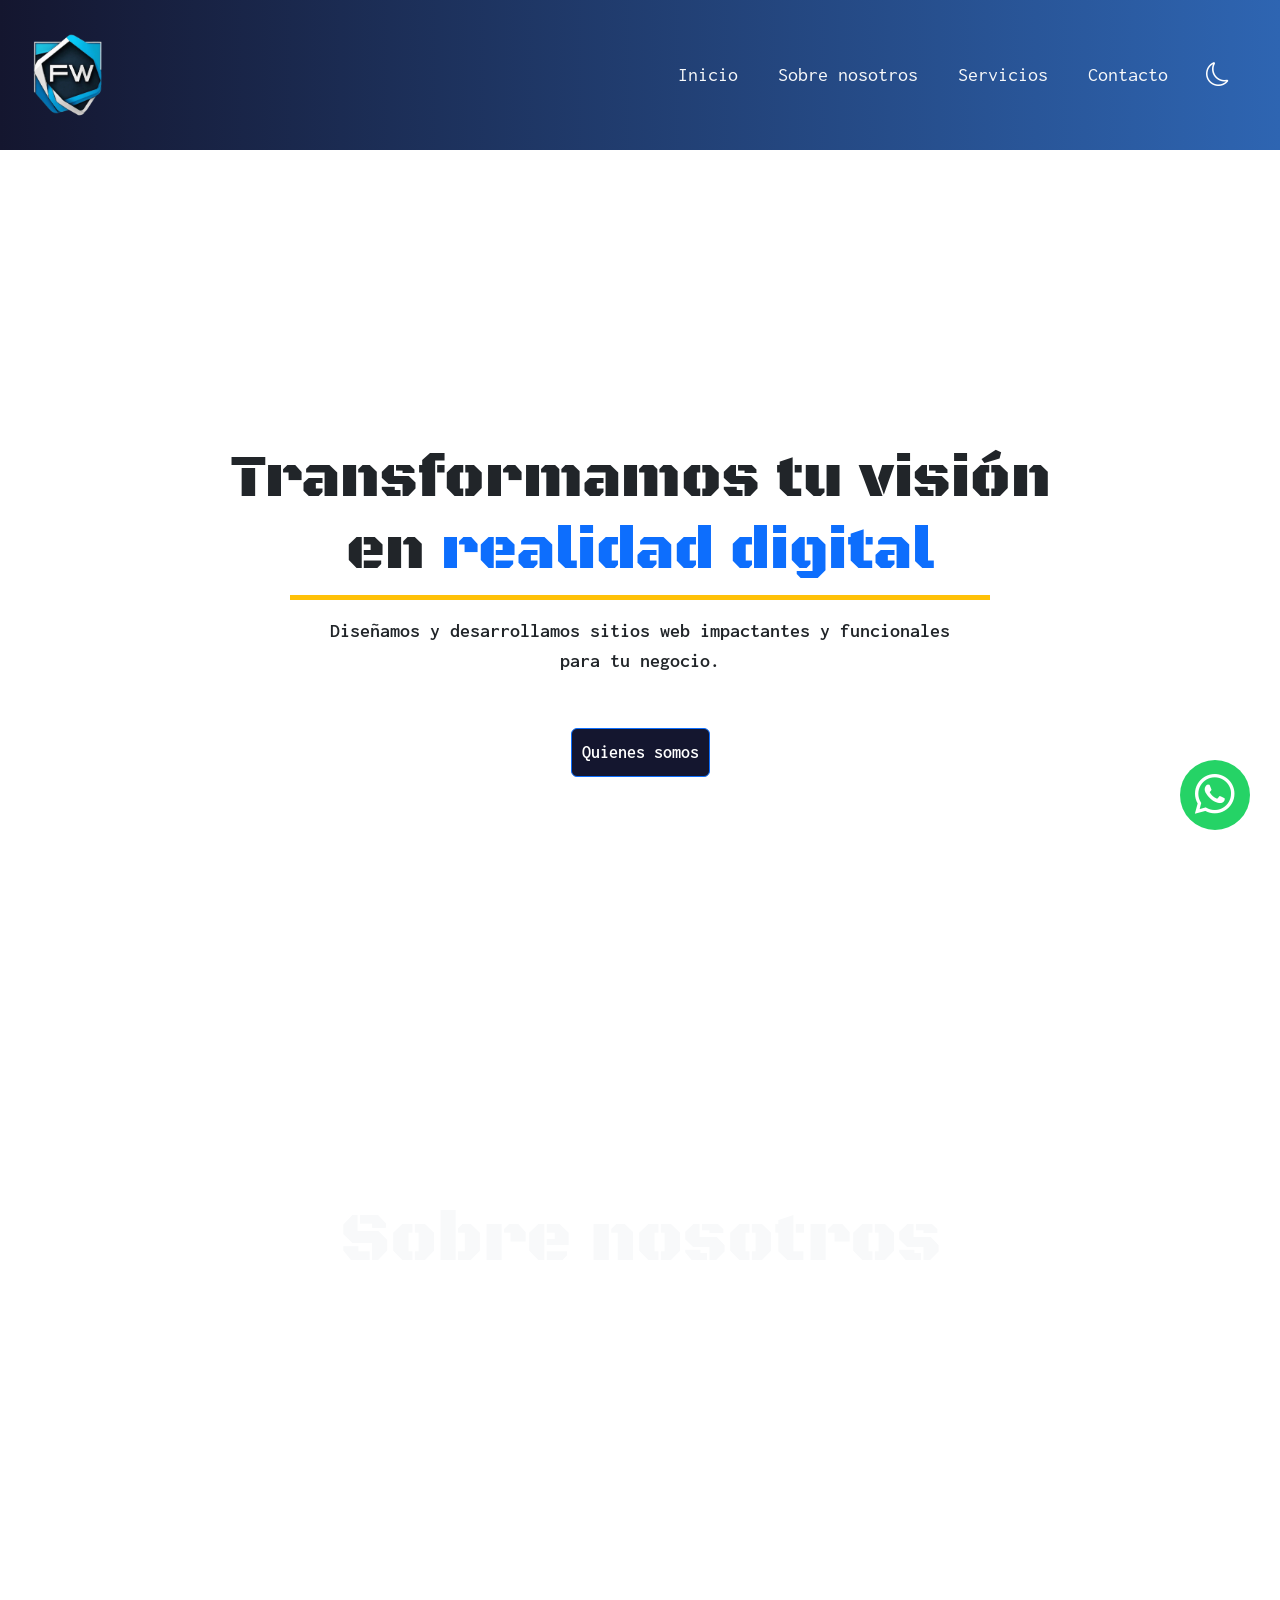
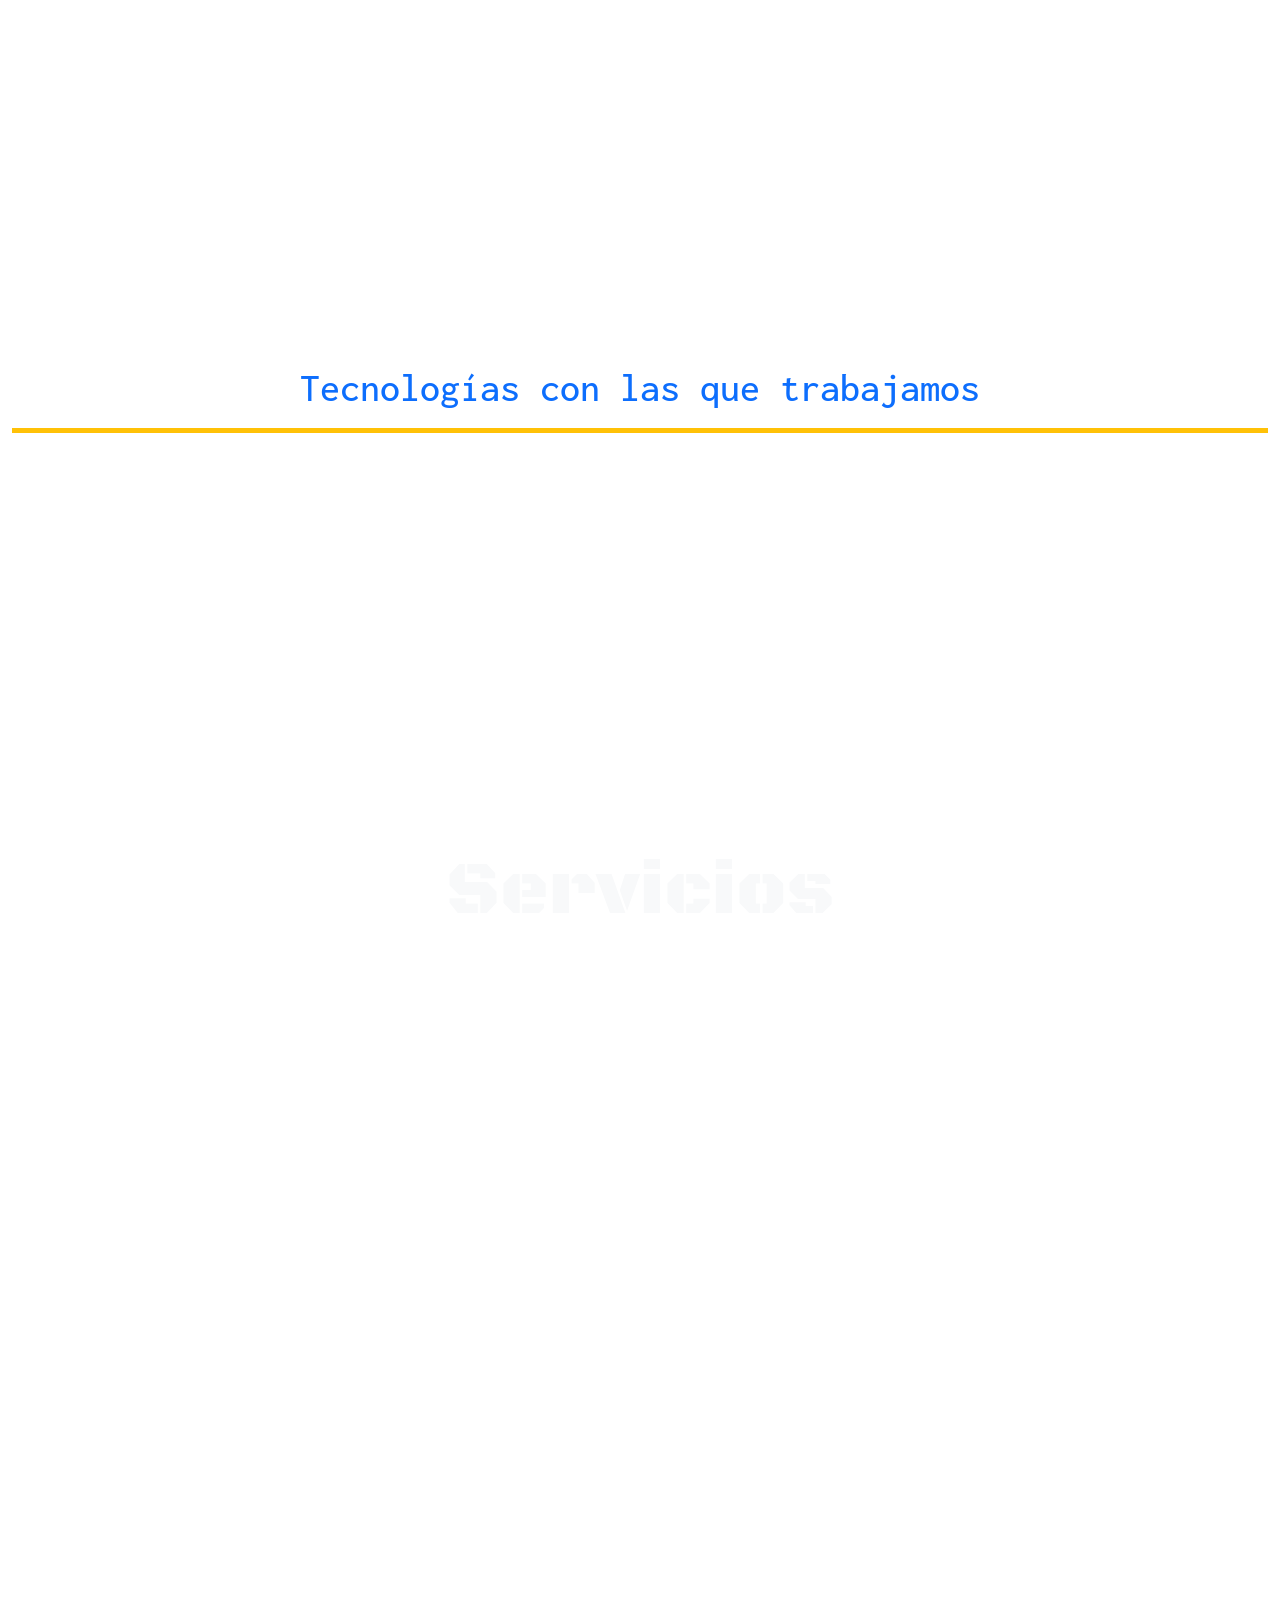
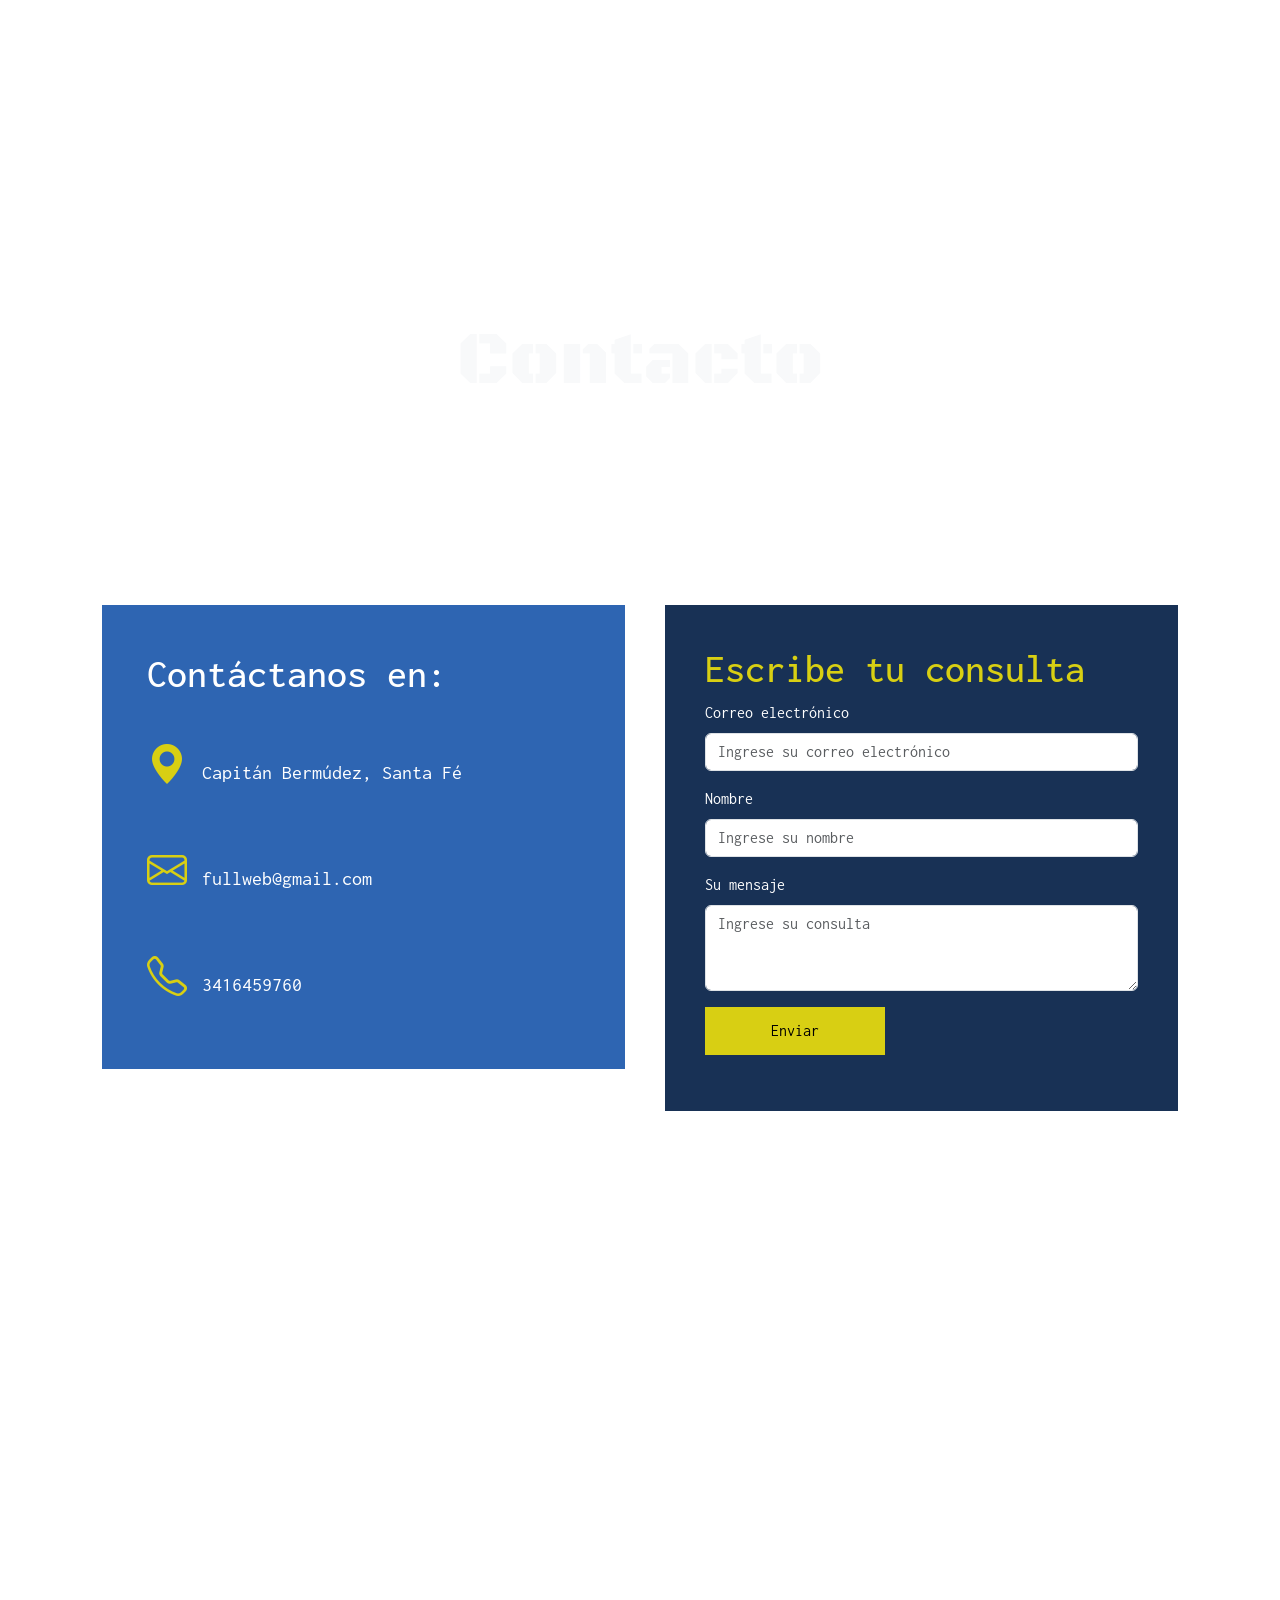
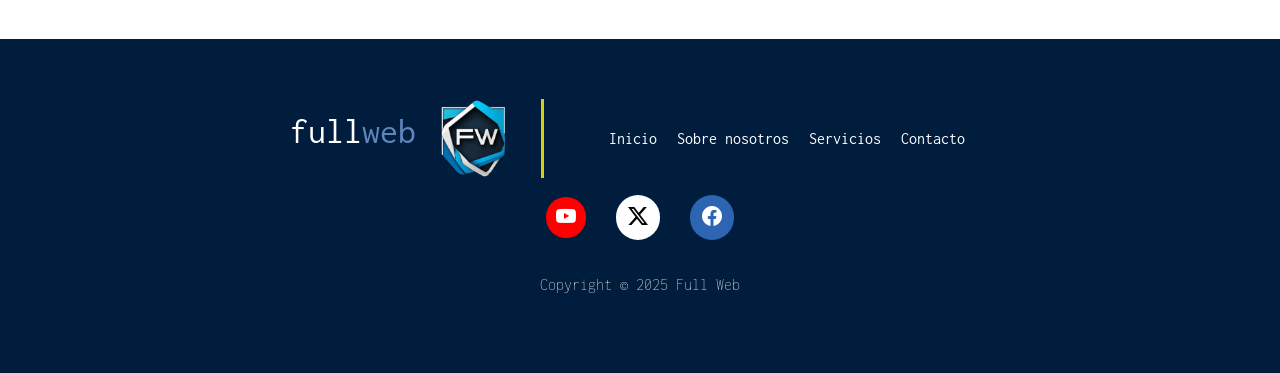
<file: index.html>
<!DOCTYPE html>
<html lang="es">

<head>
  <meta charset="UTF-8">
  <meta name="viewport" content="width=device-width, initial-scale=1.0">
  <title>FullWeb</title>
  <link rel="icon" href="img/logo.png">
  <link href="https://cdn.jsdelivr.net/npm/bootstrap@5.3.3/dist/css/bootstrap.min.css" rel="stylesheet"
    integrity="sha384-QWTKZyjpPEjISv5WaRU9OFeRpok6YctnYmDr5pNlyT2bRjXh0JMhjY6hW+ALEwIH" crossorigin="anonymous">
  <link rel="stylesheet" href="https://cdn.jsdelivr.net/npm/bootstrap-icons@1.11.3/font/bootstrap-icons.min.css">
  <link rel="stylesheet" href="estilos.css">
  <link rel="stylesheet" href="hover.css">
</head>

<body>

  <nav class="navbar navbar-expand-lg p-3" id="menu">
    <div class="container-fluid">
      <a class="navbar-brand" href="index.html"><img src="img/logo.png" width="85"></a>
      <button class="navbar-toggler bg-light" type="button" data-bs-toggle="collapse" data-bs-target="#navbarNav"
        aria-controls="navbarNav" aria-expanded="false" aria-label="Toggle navigation">
        <span class="navbar-toggler-icon"></span>
      </button>
      <div class="collapse navbar-collapse" id="navbarNav">
        <ul class="navbar-nav ms-auto">
          <li class="nav-item d-flex align-items-center">
            <a class="nav-link active text-light me-4 hvr-overline-from-center" aria-current="page"
              href="sitioWeb.html">Inicio</a>
          </li>
          <li class="nav-item d-flex align-items-center">
            <a class="nav-link text-light me-4 hvr-overline-from-center" href="#nosotros">Sobre nosotros</a>
          </li>
          <li class="nav-item d-flex align-items-center">
            <a class="nav-link text-light me-4 hvr-overline-from-center" href="#servicios">Servicios</a>
          </li>
          <li class="nav-item d-flex align-items-center">
            <a href="#contacto" class="nav-link text-light me-4 hvr-overline-from-center">Contacto</a>
          </li>
          <li class="nav-item d-flex align-items-center">
            <button class="fs-4 me-3" id="btn-oscuro"><i class="bi bi-moon"></i></button>
          </li>
        </ul>
      </div>
    </div>
  </nav>

  <main>
    <section class="introduccion hidden">
      <h1>Transformamos tu visión en <span class="text-primary">realidad digital</span></h1>
      <p class="border-5 border-top border-warning p-3">Diseñamos y desarrollamos sitios web impactantes y funcionales
        para tu negocio.</p>
      <a class="btn btn-primary" href="#nosotros">Quienes somos</a>
    </section>

    <section class="nosotros" id="nosotros">
      <h1 class="text-light d-flex align-items-center justify-content-center portada-nosotros">Sobre nosotros</h1>
      <div class="contenido-nosotros">
        <div class="imagen">
          <figure class="hidden">
            <img src="img/nosotros.jpeg" alt="">
          </figure>
        </div>
        <div class="info hidden">
          <h1>Nuestra misión</h1>
          <p class="border-3 border-top border-warning pt-3"><span class="text-primary">En fullWeb</span> creamos sitios web únicos que combinan diseño, tecnología e innovación. Nuestro objetivo es ayudarte a destacar en línea con soluciones personalizadas, ya sea una web personal, profesional o una tienda online. Nos enfocamos en tus metas para ofrecer resultados que superen tus expectativas. ¡Llevemos tu presencia digital al siguiente nivel!</p>
        </div>
      </div>
      <div class="container-fluid tecnologias-nosotros">
        <h1 class="text-center text-primary border-bottom border-5 border-warning pb-3">Tecnologías con las que
          trabajamos
        </h1>
        <div
          class="container-fluid d-flex justify-content-center align-items-center p-3 mt-4 col-md-6 col-lg-3 col-sm-12 slider-container">
          <div class="slider align-items-center tecnologias hidden">
            <figure>
              <img src="img/html.png" width="145">
            </figure>
            <figure>
              <img src="img/css.png" width="145">
            </figure>
            <figure>
              <img src="img/javascript.png" width="145">
            </figure>
            <figure>
              <img src="img/react.png" width="145">
            </figure>
            <figure>
              <img src="img/boostrap.png" width="145">
            </figure>
            <figure>
              <img src="img/python.png" width="140">
            </figure>
            <figure>
              <img src="img/sql.png" width="140">
            </figure>
            <figure>
              <img src="img/c.png" width="145">
            </figure>
            <figure>
              <img src="img/flask.png" width="145">
            </figure>
          </div>
        </div>
      </div>
    </section>

    <section class="servicios" id="servicios">
      <h1 class="text-light d-flex justify-content-center align-items-center text-center portada-servicios">Servicios
      </h1>
      </div>
      <div class="contenedor-servicios hidden">
        <div class="row servicios-arriba">
          <div class="col-xl-3 col-md-4 col-lg-4 col-sm-12 servicio">
            <i class="bi bi-code"></i>
            <h1 class="border-2 border-bottom border-light pb-2">Landing pages</h1>
            <p>Creación de landing pages optimizadas y personalizadas para aumentar conversiones y dirigir el tráfico
              hacia tus objetivos de negocio.</p>
          </div>
          <div class="col-xl-3 col-md-4 col-lg-4 col-sm-12 servicio">
            <i class="bi bi-database"></i>
            <h1 class="border-2 border-bottom border-light pb-2">Bases de datos</h1>
            <p>Diseño, implementación y mantenimiento de bases de datos seguras y eficientes para tus necesidades
              empresariales y el almacenamiento de datos.</p>
          </div>
          <div class="col-xl-3 col-md-4 col-lg-4 col-sm-12 servicio">
            <i class="bi bi-tools"></i>
            <h1 class="border-2 border-bottom border-light pb-2">Mantenimiento</h1>
            <p>Garantizá el funcionamiento óptimo de tus sistemas con nuestro servicio de mantenimiento y soporte
              técnico
              especializado.</p>
          </div>
        </div>
        <div class="row servicios-abajo">
          <div class="col-xl-3 col-md-4 col-lg-4 col-sm-12 servicio">
            <i class="bi bi-coin"></i>
            <h1 class="border-2 border-bottom border-light pb-2">Precios accesibles</h1>
            <p>Ofrecemos servicios de alta calidad a precios competitivos, adaptándonos a tu presupuesto sin comprometer
              la excelencia.</p>
          </div>
          <div class="col-xl-3 col-md-4 col-lg-4 col-sm-12 servicio">
            <i class="bi bi-globe"></i>
            <h1 class="border-2 border-bottom border-light pb-2">Hosting</h1>
            <p>Alojamiento web confiable y seguro para tu sitio. Disfruta de alta disponibilidad, rendimiento óptimo y
              soporte técnico 24/7.</p>
          </div>
          <div class="col-xl-3 col-md-4 col-lg-4 col-sm-12 servicio">
            <i class="bi bi-aspect-ratio"></i>
            <h1 class="border-2 border-bottom border-light pb-2">Diseño responsivo</h1>
            <p>Optimización de tu sitio web para que se adapte a cualquier dispositivo, garantizando una experiencia de
              usuario excelente y consistente.</p>
          </div>
        </div>
      </div>
      </div>
    </section>


    <section class="contacto" id="contacto">
      <h1 class="text-light d-flex justify-content-center align-items-center portada-contacto">
        Contacto
      </h1>
      <div class="row contenido-contacto">
        <div class="col-md-6 col-lg-6 col-xl-6 col-sm-12 donde-contactar">
          <h1>Contáctanos en:</h1>
          <p><i class="bi bi-geo-alt-fill"></i>Capitán Bermúdez, Santa Fé</p>
          <p><i class="bi bi-envelope"></i>fullweb@gmail.com</p>
          <p><i class="bi bi-telephone"></i>3416459760</p>
        </div>
        <div class="col-md-6 col-lg-6 col-xl-6 col-sm-12 formulario">
          <h1>Escribe tu consulta</h1>
          <form action="https://formsubmit.co/fullweb10@gmail.com" method="post">
            <div class="mb-3">
              <label for="email" class="form-label">Correo electrónico</label>
              <input type="email" class="form-control" id="email" name="correo"
                placeholder="Ingrese su correo electrónico">
            </div>
            <div class="mb-3">
              <label for="nombre" class="form-label">Nombre</label>
              <input type="text" class="form-control" id="nombre" name="nombre" placeholder="Ingrese su nombre">
            </div>
            <div class="mb-3">
              <label for="consulta" class="form-label">Su mensaje</label>
              <textarea class="form-control" id="consulta" placeholder="Ingrese su consulta" name="consulta"
                rows="3"></textarea>
            </div>
            <div class="mb-3">
              <input type="submit" value="Enviar">
            </div>
          </form>
        </div>
      </div>
      <div class="boton-whatsapp">
        <a class="btnwhat" href="https://wa.me/3416459760" target="_blank"><i class="bi bi-whatsapp"></i></a>
      </div>
      <div class="col-md-6 col-xl-12 col-sm-12 mapa">
        <iframe
          src="https://www.google.com/maps/embed?pb=!1m18!1m12!1m3!1d53644.044967091424!2d-60.76051808885121!3d-32.8253139742742!2m3!1f0!2f0!3f0!3m2!1i1024!2i768!4f13.1!3m3!1m2!1s0x95b6505590678e85%3A0xc71547f090440bc6!2sCap.%20Berm%C3%BAdez%2C%20Santa%20Fe!5e0!3m2!1ses!2sar!4v1734037581626!5m2!1ses!2sar"
          width="600" height="450" style="border:0;" allowfullscreen="" loading="lazy"
          referrerpolicy="no-referrer-when-downgrade"></iframe>
      </div>
    </section>

  </main>



  <footer>
    <div class="footer-contenido">
      <div class="izquierda">
        <div class="titulo-logo">
          <p>full<span>web</span></p>
          <img src="img/logo.png" alt="">
        </div>
        <div class="enlaces">
          <a href="sitioweb.html">Inicio</a>
          <a href="#nosotros">Sobre nosotros</a>
          <a href="#servicios">Servicios</a>
          <a href="#contacto">Contacto</a>
        </div>
      </div>
      <div class="derecha">
        <a href="#"><i class="bi bi-youtube"></i></a>
        <a href="#"><i class="bi bi-twitter-x"></i></a>
        <a href="#"><i class="bi bi-facebook"></i></a>
      </div>
      <div class="centro">
        <p>Copyright &COPY; 2025 Full Web</p>
      </div>
    </div>
  </footer>

  <script src="index.js"></script>
  <script src="https://cdn.jsdelivr.net/npm/bootstrap@5.3.3/dist/js/bootstrap.bundle.min.js"
    integrity="sha384-YvpcrYf0tY3lHB60NNkmXc5s9fDVZLESaAA55NDzOxhy9GkcIdslK1eN7N6jIeHz"
    crossorigin="anonymous"></script>
</body>

</html>
</file>
<file: estilos.css>
@import url('https://fonts.googleapis.com/css2?family=Inconsolata:wght@200..900&display=swap');
@import url('https://fonts.googleapis.com/css2?family=Anton&family=Black+Ops+One&display=swap');

*{
    user-select: none;
}

.hidden{
    opacity: 0;
    transition: 1s;
}

.mostrar{
    opacity: 1;
    animation: scroll 1s ease-in-out;
}

@keyframes scroll{
    from{
        transform: translateY(-120px);
    }
    to{
        transform: translateY(0);
    }
}

.oscuro{
    background-color: #010314;
    color: white;
}

#menu{
    background: linear-gradient(to right,#14162f,#2e65b2);
    font-family: "Inconsolata", monospace;
    font-weight: 400;
    font-size: 18px;
    padding: 10px;
    height: auto;
}

#btn-oscuro{
    border: none;
    background-color: transparent;
    color: white;
}

.introduccion{
    min-width: 100%;
    height: 70vh;
    display: flex;
    flex-direction: column;
    justify-content: center;
    align-items: center;
    text-align: center;
    margin-top: 10px;
    padding: 26px;
}

.introduccion h1{
    font-family: "Black Ops One", system-ui;
    width: 400px;
    font-size: 36px;
}

.introduccion p{
    font-family: "Inconsolata", monospace;
    font-weight: 600;
    font-size: 22px;
    width: 400px;
}

.introduccion a{
    font-family: "Inconsolata", monospace;
    font-weight: 600;
    text-decoration: none;
    padding: 10px;
    background-color: #14162f;
    color: white;
}

.nosotros{
    height: auto;
    max-width: 100%;
}

.portada-nosotros{
    width: 100%;
    height: 320px;
    background: linear-gradient(rgba(0,0,0,0.40),rgba(0,0,0,0.20)),url(img/portada-nosotros.webp);
    background-repeat: no-repeat;
    background-size: cover;
    background-attachment: fixed;
    color: white;
    font-family: "Black Ops One", system-ui;
    font-size: 40px;
}

.contenido-nosotros{
    display: flex;
    flex-direction: column;
    justify-content: center;
    align-items: center;
    margin-left: 5%;
    margin-right: 5%;
    margin-top: 5%;
    gap: 36px;
    font-family: "Inconsolata", monospace;
}

.contenido-nosotros figure{
    width: 340px;
    object-fit: cover;
    overflow: hidden;
}

.contenido-nosotros img:hover{
    transform: scale(1.1);
    transition: .8s;
}

.contenido-nosotros p{
    font-size: 22px;
}

.tecnologias-nosotros{
    margin-top: 5%;
    font-family: 'Inconsolata',monospace;
}

.tecnologias{
    display: flex;
    flex-direction: column;
    gap: 40px;
}

.servicios{
    height: auto;
    min-width: 100%;
    margin-top: 20px;
}

.portada-servicios{
    height: 320px;
    background: linear-gradient(rgba(0,0,0,0.40),rgba(0,0,0,0.20)),url(img/portada-servicios.jpeg);
    background-repeat: no-repeat;
    background-size: cover;
    background-attachment: fixed;
    font-family: "Black Ops One", system-ui;
    font-size: 40px;
    font-weight: 400;
}

.contenedor-servicios{
    width: 100%;
    height: auto;
    margin: 40px 0 40px 0;
    display: flex;
    flex-direction: column;
    justify-content: center;
    align-items: center;
    gap: 25px;
}

.contenedor-servicios .row{
    gap: 25px;
}

.contenedor-servicios .servicios-arriba{
    display: flex;
    justify-content: center;
    align-items: center;
    width: 100%;
}

.contenedor-servicios .servicios-abajo{
    display: flex;
    justify-content: center;
    align-items: center;
    width: 100%;
}

.servicio{
    background: linear-gradient(#183155,#0a1e3b);
    font-family: 'Inconsolata',monospace;
    height: 300px;
    width: 320px;
}

.servicio i{
    color: #fff;
    font-size: 70px;
}

.servicio h1{
    color: #d8cf13;
    font-size: 30px;
}

.servicio p{
    color: white;
    font-weight: 200;
    max-width: 760px;
}

.servicio:hover{
    transition: .8s;
    transform: scale(1.05);
}

.contacto{
    max-width: 100%;
    height: auto;
}

.portada-contacto{
    width: 100%;
    height: 320px;
    background: linear-gradient(rgba(0,0,0,0.40),rgba(0,0,0,0.20)),url(img/portada-contacto.webp);
    background-repeat: no-repeat;
    background-size: cover;
    background-attachment: fixed;
    font-family: "Black Ops One", system-ui;
    font-size: 40px;
    font-weight: 400;
}

.contenido-contacto{
    display: flex;
    flex-direction: column;
    margin-top: 5%;
    justify-content: center;
    margin-left: 8%;
    margin-right: 8%;
}

.donde-contactar{
    display: flex;
    flex-direction: column;
    background-color: #2e65b2;
    padding: 45px;
    gap: 30px;
    font-family: 'Inconsolata',monospace;
}

.donde-contactar h1{
    color: #fff;
}

.donde-contactar p{
    font-size: 20px;
    color: #fff;
}

.donde-contactar i{
    color: #d8cf13;
    font-size: 40px;
    margin-right: 15px;
}

.formulario{
    display: flex;
    flex-direction: column;
    padding: 40px;
    background-color: #183155;
}

.formulario h1{
    color: #d8cf13;
    font-family: 'Inconsolata',monospace;
}

.formulario form{
    font-family: 'Inconsolata',monospace;
}

.formulario label{
    color: #fff;
}

.formulario input[type="submit"]{
    background-color: #d8cf13;
    width: 180px;
    padding: 12px;
    border: none;
}

.boton-whatsapp{
    width: 70px;
    height: 70px;
    margin-top: 15px;
    background-color: #25d366;
    display: flex;
    align-items: center;
    justify-content: center;
    text-align: center;
    border-radius: 50%;
    position: fixed;
    right: 30px;
    bottom: 70px;
    animation: movimiento 3s ease-in-out infinite;
}

@keyframes movimiento{
    0%,100%{
        transform: translateY(30px);
    }
    50%{
        transform: translateY(10px);
    }
}

.boton-whatsapp i{
    font-size: 40px;
    color: #fff;
}

.mapa{
    margin-top: 10%;
    display: flex;
    justify-content: center;
    align-items: center;
    width: 100%;
}

.mapa iframe{
    width: 100%;
    height: 360px;
}

footer{
    width: 100%;
    height: auto;
    background: linear-gradient(to right,#001D3D,#001D3D);
    margin-top: 40px;
    color: #fff;
    font-family: 'Inconsolata',monospace;
    padding: 55px;
    display: flex;
    flex-direction: column;
}

.izquierda{
    display: flex;
    flex-direction: column;
    gap: 30px;
}

.titulo-logo{
    display: flex;
    align-items: center;
    gap: 5px;
    border-right: solid 3px #d8cf13;
}

.titulo-logo p{
    font-size: 40px;
    margin-right: 15px;
}

.titulo-logo span{
    color: #6086bb;
}

.titulo-logo img{
    width: 80px;
    margin-right: 25px;
}

.enlaces{
    display: flex;
    align-items: center;
    gap: 20px;
    width: 100%;
}

.enlaces a{
    text-decoration: none;
    color: #fff;
}

.enlaces a:hover{
    color: #d8cf13;
}

.derecha{
    display: flex;
    flex-direction: row;
    justify-content: center;
    align-items: center;
    margin: 40px 0 40px 0;
    gap: 30px;
    font-size: 20px;
}

.bi-youtube{
    color: #fff;
    background-color: red;
    padding: 10px;
    border-radius: 999px;
}

.bi-twitter-x{
    color: #000;
    background-color: #fff;
    padding: 12px;
    border-radius: 999px;
}

.bi-facebook{
    color: #000;
    background-color: #2e65b2;
    color: #fff;
    padding: 12px;
    border-radius: 999px;
}

.centro{
    text-align: center;
    font-weight: 100;
    margin-top: 15px;
}

@media screen and (min-width:678px){

    #menu{
        display: flex;
        justify-content: space-between;
        align-items: center;
        font-size: 20px;
        padding: 15px 40px;
    }
 
    .introduccion{
        height: 80vh;
        padding: 40px;
    }

    .introduccion h1{
        width: 600px;
        font-size: 48px;
    }

    .introduccion p{
        width: 500px;
        font-size: 20px;
    }

    .introduccion a{
        margin-top: 20px;
        font-size: 18px;
    }

    .portada-nosotros{
        font-size: 55px;
        height: 360px;
    }

    .contenido-nosotros{
        flex-direction: row;
        flex-wrap: wrap;
        justify-content: center;
        align-items: center;
        gap: 45px;
    }

    .contenido-nosotros figure{
        width: 420px;
    }

    .contenido-nosotros p{
        font-size: 18px;
        max-width: 500px;
    }

    .tecnologias{
        flex-direction: row;
        justify-content: center;
        gap: 50px;
    }

    .portada-servicios{
        font-size: 55px;
        height: 360px;
    }

    .contenedor-servicios{
        flex-direction: row;
        flex-wrap: wrap;
        justify-content: center;
        align-items: center;
        gap: 30px;
    }

    .servicio{
        width: 300px;
        height: 300px;
        text-align: center;
    }

    .portada-contacto{
        font-size: 55px;
        height: 360px;
    }

    .contenido-contacto{
        flex-direction: row;
        gap: 40px;
        align-items: flex-start;
    }

    .donde-contactar, .formulario{
        flex: 1;
        min-width: 320px;
    }
   
    footer{
        padding: 60px;
        display: flex;
        flex-direction: column;
        align-items: center;
        text-align: center;
    }

    .izquierda{
        flex-direction: row;
        justify-content: center;
        gap: 40px;
    }

    .titulo-logo p{
        font-size: 36px;
    }

    .derecha{
        margin-top: 25px;
        font-size: 20px;
    }

    .enlaces{
        justify-content: center;
        gap: 25px;
    }
}

@media screen and (min-width:1200px){
    #menu{
        height: 150px;
    }
    
    .introduccion{
        height: 100vh;
    }
    
    .introduccion h1{
        width: 900px;
        font-size: 60px;
    }
    
    .introduccion p{
        font-size: 20px;
        width: 700px;
    }
        
    .nosotros{
        height: auto;
        max-width: 100%;
    }
    
    .portada-nosotros{
        font-size: 70px;
    }
    
    .contenido-nosotros{
        flex-direction: row;
    }
    
    .contenido-nosotros figure{
        width: 500px;
    }

    .contenido-nosotros img{
        transition: transform .8s ease-in-out;
    }
    
    .contenido-nosotros img:hover{
        transform: scale(1.1);
    }
    
    .contenido-nosotros p{
        font-size: 18px;
    }
    
    .tecnologias{
        flex-direction: row;
        gap: 50px;
        width: 100%;
    }
    
    .slider-container{
        width: 100%;
        overflow: hidden;
        height: auto;
    }
    
    .slider{
        height: auto;
        width: calc(130px * 9);
        animation: slide 14s linear infinite;
    }
    
    @keyframes slide{
        0%{
            transform: translateX(0);
        }
        100%{
            transform: translateX(-100%);
        }
    }
    
    .portada-servicios{
        font-size: 75px;
    }
        
    .servicio{
        background: linear-gradient(#183155,#0a1e3b);
        font-family: 'Inconsolata',monospace;
        height: 300px;
    }

    .servicio:hover{
        box-shadow: 5px 8px 10px rgb(0, 0, 0);
        will-change: transform;
    }
    
    .contacto{
        max-width: 100%;
        height: auto;
    }
    
    .portada-contacto{
        font-size: 75px;
    }
    
    .contenido-contacto{
        display: flex;
        flex-direction: row;
        margin-top: 5%;
        justify-content: center;
        margin-left: 8%;
        margin-right: 8%;
    }
    
    .boton-whatsapp{
        right: 30px;
        bottom: 70px;
    }
    
    @keyframes movimiento{
        0%,100%{
            transform: translateY(30px);
        }
        50%{
            transform: translateY(10px);
        }
    }
    
    .boton-whatsapp i{
        font-size: 40px;
        color: #fff;
    }
    
    .mapa{
        margin-top: 10%;
        display: flex;
        justify-content: center;
        align-items: center;
    }
    
    .mapa iframe{
        width: 100%;
        height: 360px;
    }
    
    footer{
        flex-direction: row;
        justify-content: center;
        align-items: center;
    }
    
    .izquierda{
        width: 700px;
        flex-direction: row;
    }
    
    .enlaces{
        display: flex;
        align-items: center;
        gap: 20px;
    }
    
    .enlaces a{
        text-decoration: none;
        color: #fff;
    }
    
    .enlaces a:hover{
        color: #d8cf13;
    }
    
    .derecha{
        display: flex;
        align-items: center;
        gap: 30px;
        font-size: 20px;
    }
    
    .bi-youtube{
        color: #fff;
        background-color: red;
        padding: 10px;
        border-radius: 999px;
    }
    
    .bi-twitter-x{
        color: #000;
        background-color: #fff;
        padding: 12px;
        border-radius: 999px;
    }
    
    .bi-facebook{
        color: #000;
        background-color: #2e65b2;
        color: #fff;
        padding: 12px;
        border-radius: 999px;
    }

    .centro{
        text-align: center;
        font-weight: 100;
        margin-top: 15px;
    }
}

@media screen and (min-width:1440px){
    .introduccion{
        height: 85vh;
    }
    .introduccion h1{
        width: 1000px;
        font-size: 70px;
    }
    
    .introduccion p{
        font-size: 24px;
        width: 800px;
    }
    
    .portada-servicios{
        font-size: 85px;
        font-size: 85px;
    }

    .portada-nosotros{
        font-size: 85px;
        height: 400px;
    }

    .portada-servicios{
        font-size: 85px;
        height: 400px;
    }
    
    .portada-contacto{
        font-size: 85px;
        height: 400px;
    }

    .contenido-nosotros{
        width: 80%;
        margin: auto;
        gap: 50px;
        margin-top: 60px;
    }

    .contenido-nosotros .info p{
        font-size: 20px;
    }

    .mapa{
        margin-top: 4%;
    }
}
</file>
